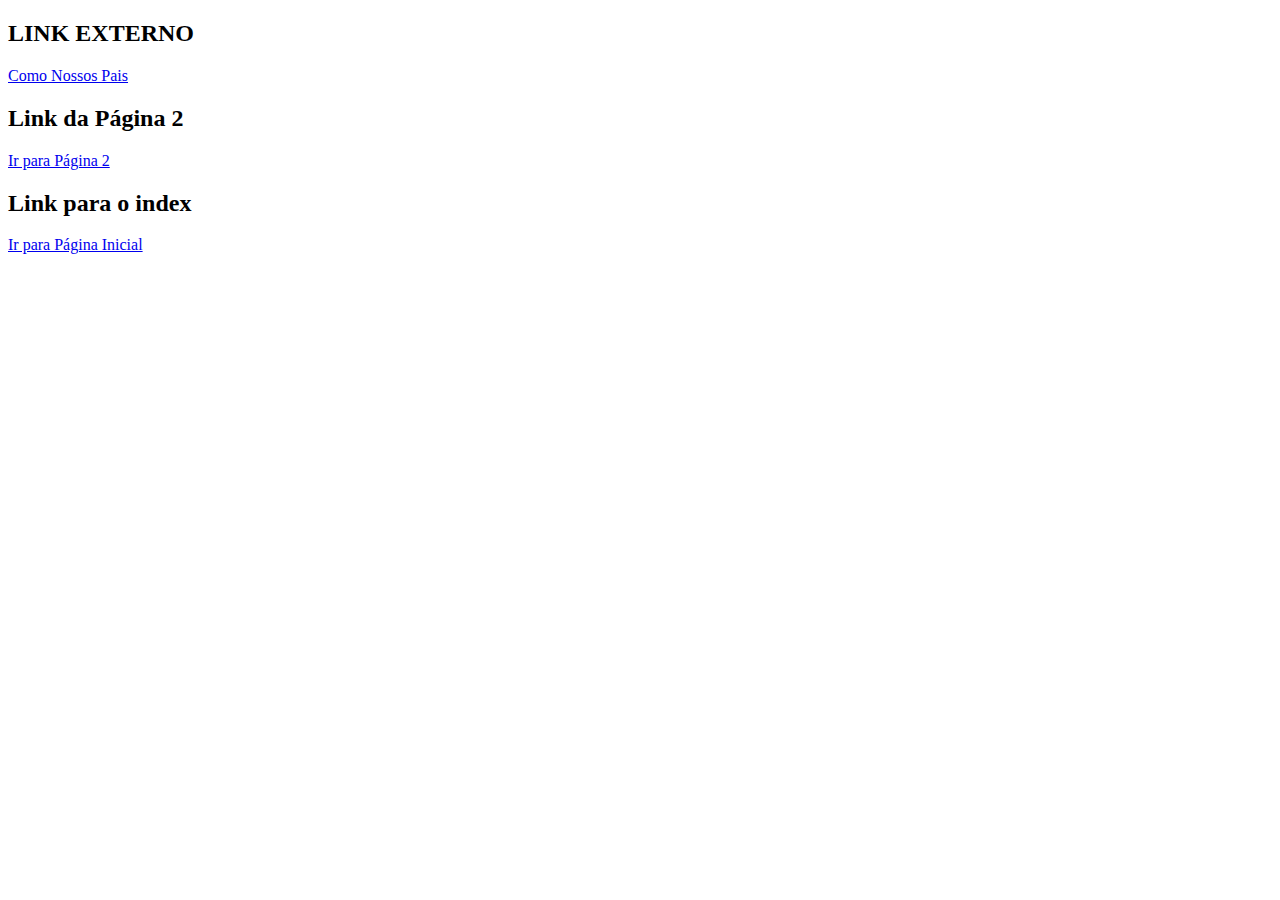
<file: index.html>
<!DOCTYPE html>
<html lang="en">
<head>
    <meta charset="UTF-8">
    <meta name="viewport" content="width=device-width, initial-scale=1.0">
    <title>Document</title>
</head>
<body>
    <h2>LINK EXTERNO</h2>
    <a href="https://youtu.be/pmY-TIOjQJ4?si=_8d5Sm6ZNSMlbtdl">Como Nossos Pais</a>

<h2>Link da Página 2</h2>
<a href="../D004/Poema/Pagina2.html"> Ir para Página 2</a>

<h2>Link para o index</h2>
<a href="../D004/index.html"> Ir para Página Inicial</a>

</body>
</html>
</file>
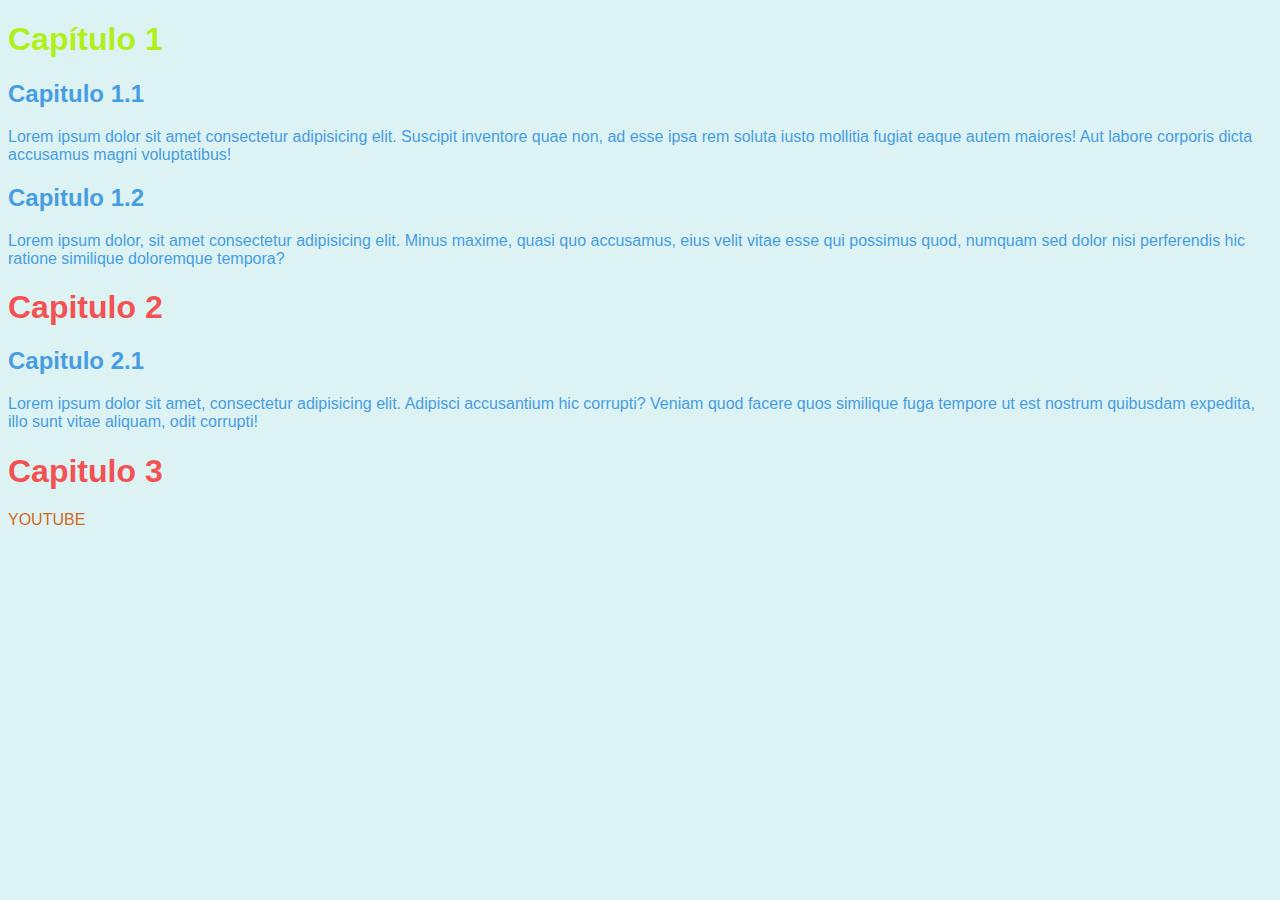
<file: INDEX-CSS.html>
<!DOCTYPE html>
<html lang="pt-br">
<head>
    <meta charset="UTF-8">
    <meta name="viewport" content="width=device-width, initial-scale=1.0">
    <title>Exercicio CSS</title>
    <link rel="stylesheet" href="style.css">
    <!--CSS INTERNAL-->
    <style>
        body{font-family: Georgia, 'Times New Roman', Times, serif; color: #e758db;}
        h1{color: #f35252;}
    
    </style>
</head>
<body style="font-family: 'Gill Sans', 'Gill Sans MT', Calibri, 'Trebuchet MS', sans-serif; color: rgb(72, 157, 226);"><!--CSS INLINE-->
    <h1 style="color: rgb(176, 240, 26);"> Capítulo 1</h1>
    <h2>Capitulo 1.1</h2>
    <p>Lorem ipsum dolor sit amet consectetur adipisicing elit. Suscipit inventore quae non, ad esse ipsa rem soluta iusto mollitia fugiat eaque autem maiores! Aut labore corporis dicta accusamus magni voluptatibus!</p>
    <h2>Capitulo 1.2</h2>
    <p>Lorem ipsum dolor, sit amet consectetur adipisicing elit. Minus maxime, quasi quo accusamus, eius velit vitae esse qui possimus quod, numquam sed dolor nisi perferendis hic ratione similique doloremque tempora?</p>
    <h1>Capitulo 2</h1>
    <h2>Capitulo 2.1</h2>
    <p>Lorem ipsum dolor sit amet, consectetur adipisicing elit. Adipisci accusantium hic corrupti? Veniam quod facere quos similique fuga tempore ut est nostrum quibusdam expedita, illo sunt vitae aliquam, odit corrupti!</p>
    <h1>Capitulo 3</h1>
    <a href="https://youtube.com/"> YOUTUBE</a>
</body>
</html>
</file>
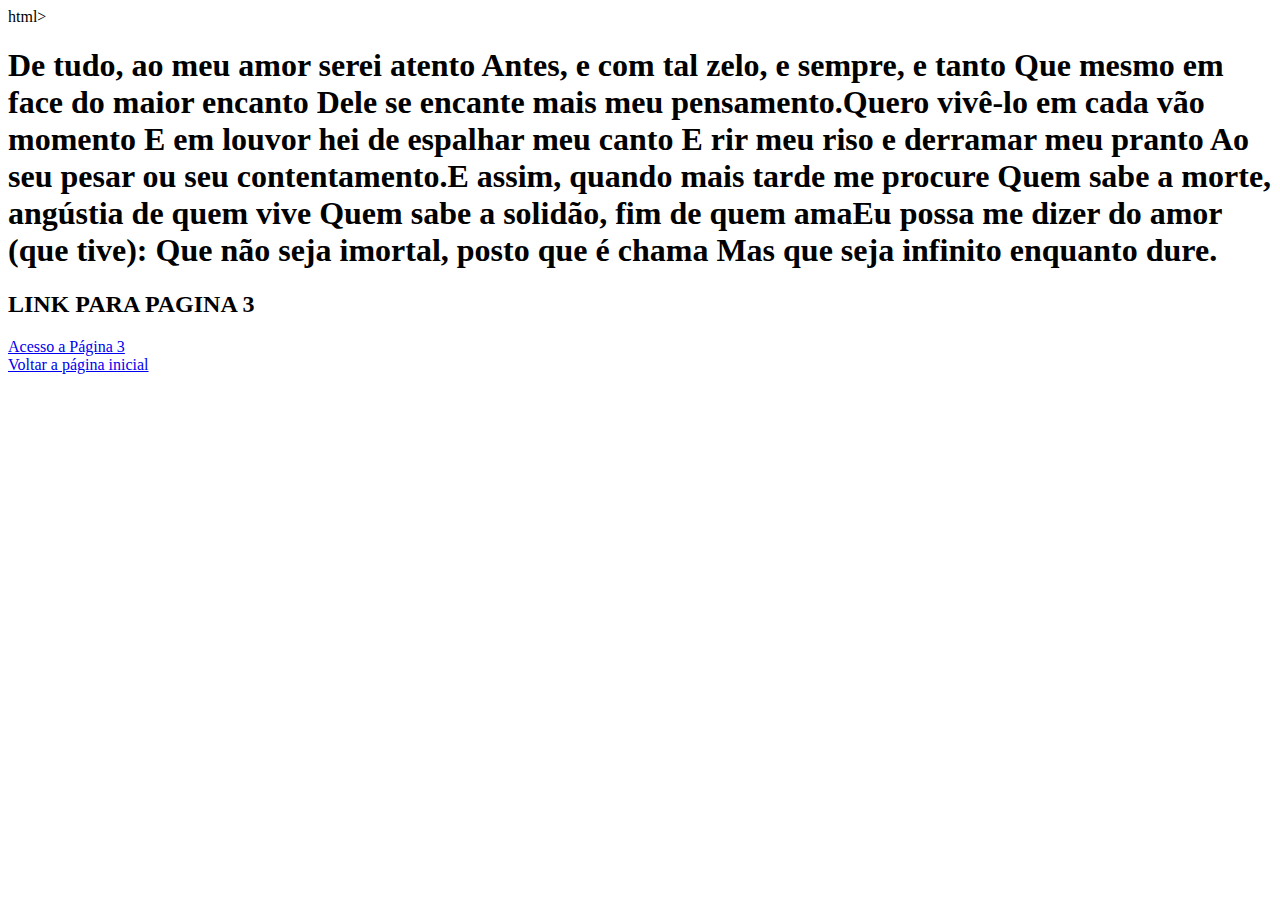
<file: pagina2.html>
html>
    <body>
        <h1>De tudo, ao meu amor serei atento
            Antes, e com tal zelo, e sempre, e tanto
            Que mesmo em face do maior encanto
            Dele se encante mais meu pensamento.Quero vivê-lo em cada vão momento
            E em louvor hei de espalhar meu canto
            E rir meu riso e derramar meu pranto
            Ao seu pesar ou seu contentamento.E assim, quando mais tarde me procure
            Quem sabe a morte, angústia de quem vive
            Quem sabe a solidão, fim de quem amaEu possa me dizer do amor (que tive):
            Que não seja imortal, posto que é chama
            Mas que seja infinito enquanto dure.</h1>
            
            <h2>LINK PARA PAGINA 3</h2>
            <a href="../Musica/pagina3.html"> Acesso a Página 3</a> <br>
            <a href="../index.html">Voltar a página inicial</a>
    </body>
</html>
</file>
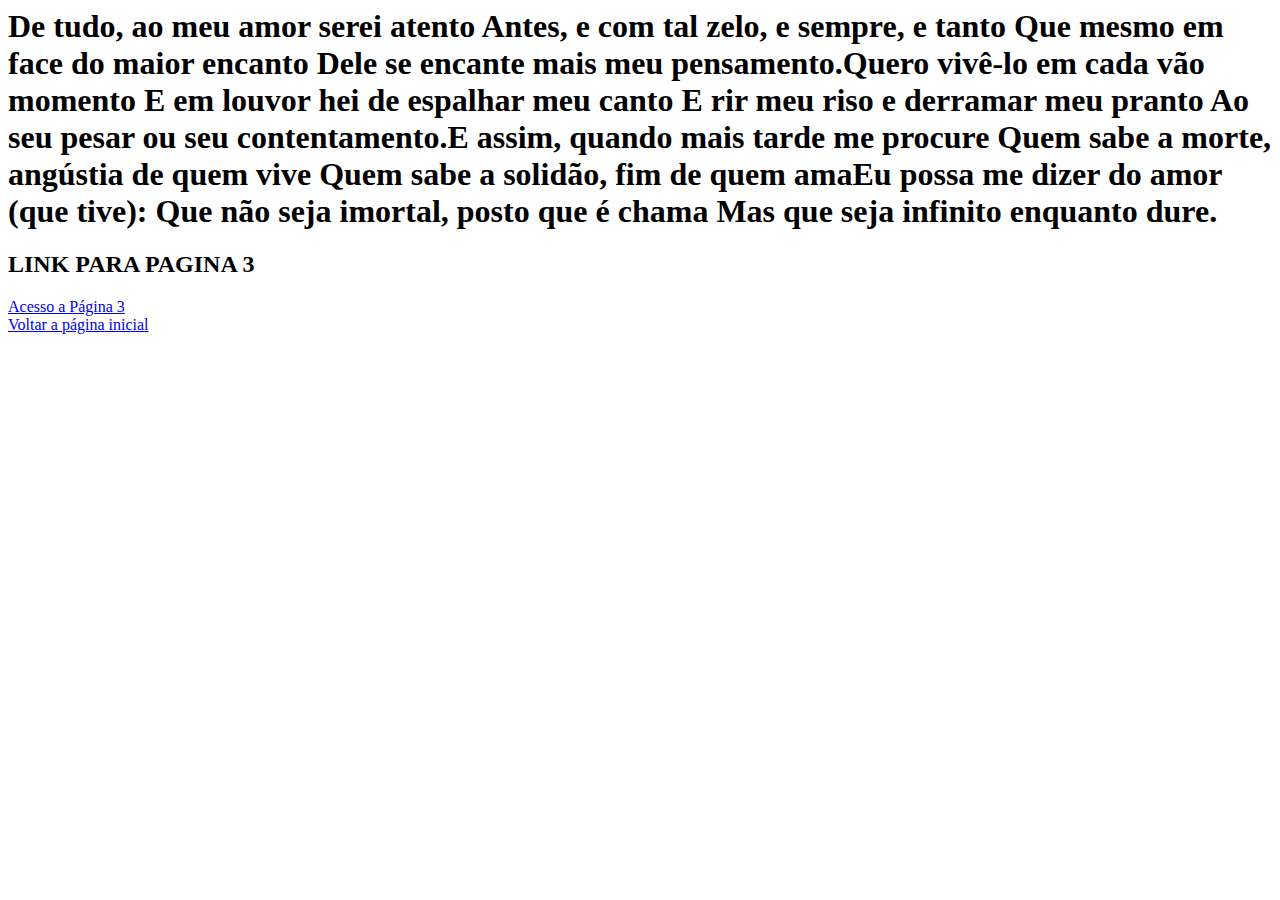
<file: Pagina3.html>
<html>
    <body>
        <h1>De tudo, ao meu amor serei atento
            Antes, e com tal zelo, e sempre, e tanto
            Que mesmo em face do maior encanto
            Dele se encante mais meu pensamento.Quero vivê-lo em cada vão momento
            E em louvor hei de espalhar meu canto
            E rir meu riso e derramar meu pranto
            Ao seu pesar ou seu contentamento.E assim, quando mais tarde me procure
            Quem sabe a morte, angústia de quem vive
            Quem sabe a solidão, fim de quem amaEu possa me dizer do amor (que tive):
            Que não seja imortal, posto que é chama
            Mas que seja infinito enquanto dure.</h1>
            
            <h2>LINK PARA PAGINA 3</h2>
            <a href="../Musica/pagina3.html"> Acesso a Página 3</a> <br>
            <a href="../index.html">Voltar a página inicial</a>
    </body>
</html>
</file>
<file: style.css>
/*CSS EXTERNAL*/

body{
    background-color: rgb(221, 243, 243); 
    color: #e9fa52;
    font-size: 12pt;
    font-family: 'Segoe UI', Tahoma, Geneva, Verdana, sans-serif;

}
h1{color: cadetblue;
}

a{
    color: chocolate;
    text-decoration: none;
}
</file>
